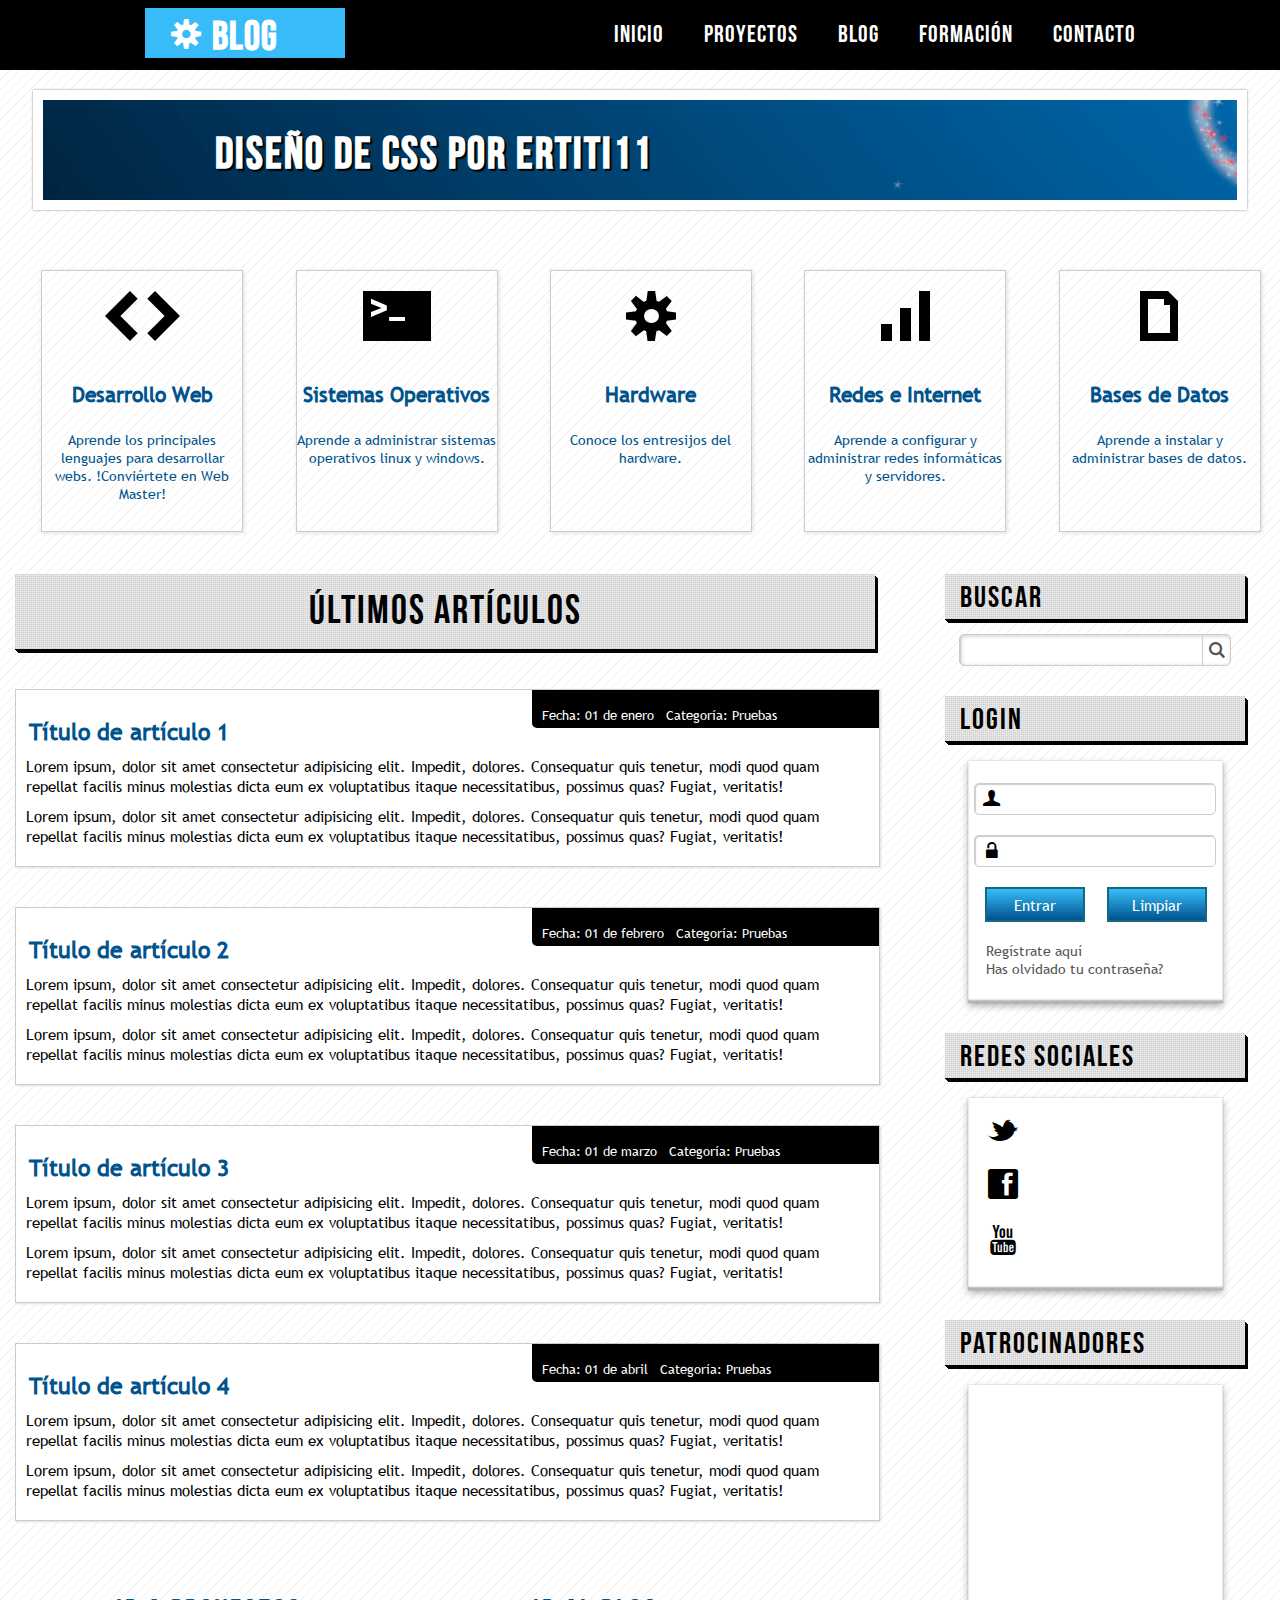
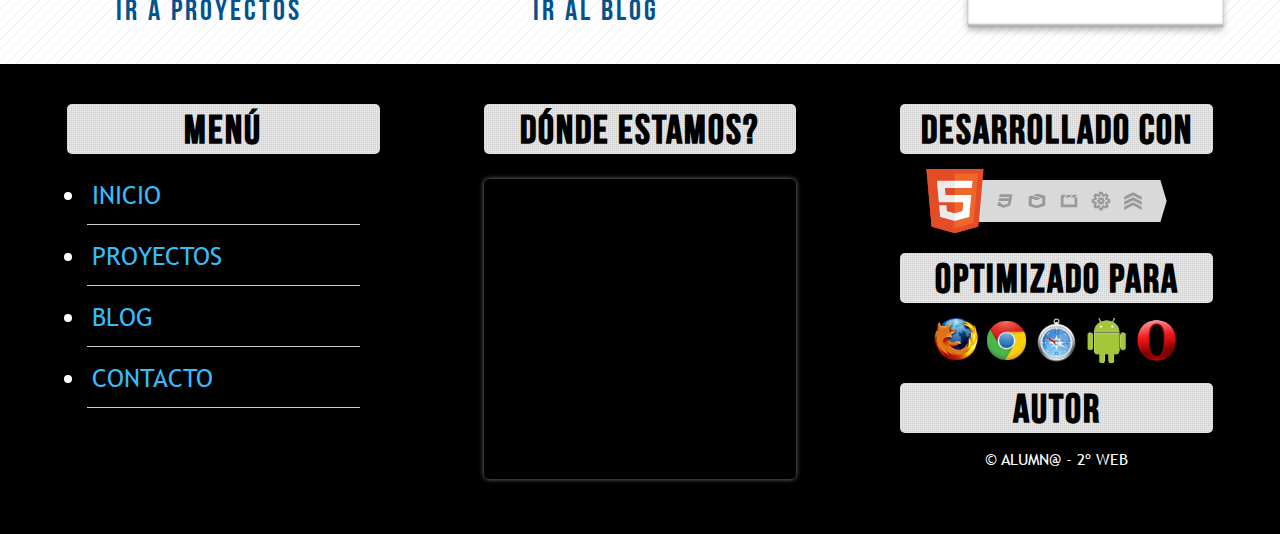
<file: index.html>
<!DOCTYPE html>
<html lang="es">
  <head>
    <meta charset="UTF-8" />
    <!-- <meta name="viewport" content="width=device-width, initial-scale=1.0"> -->
    <!-- user_scalable = no es para que el usuario no pueda realizar zoom con los 2 dedos. -->
    <meta name="viewport" content="width=device-width, user-scalable=no" />
    <title>Proyecto Web</title>
    <link rel="shortcut icon" href="img/supertux.png" type="image/x-icon" />
    <link rel="stylesheet" href="styles.css" />
  </head>
  <body>
    <!-- Inicio Cabecera -->
    <header id="header">
      <div id="logo">
        <span class="gear">S</span>
        <h3>BLOG</h3>
      </div>
      <nav id="menu">
        <ul>
          <li><a href="#">INICIO</a></li>
          <li><a href="/Proyectos.html">PROYECTOS</a></li>
          <li><a href="/Blog.html">BLOG</a></li>
          <li><a href="#">FORMACIÓN</a></li>
          <li><a href="#">CONTACTO</a></li>
        </ul>
      </nav>
    </header>
    <!-- fin de la Cabecera -->

    <main class="wrap">
      <section id="info">
        <!-- Inicio Banner -->
        <div id="banner">
          <h1>Diseño de CSS por Ertiti11</h1>
        </div>
        <!-- fin de Banner -->
        <!-- Inicio Tarjetas -->
        <div id="cards">
          <div class="card">
            <p class="icon">H</p>
            <h2 class="category">Desarrollo Web</h2>
            <p class="description">
              Aprende los principales lenguajes para desarrollar webs.
              !Conviértete en Web Master!
            </p>
          </div>
          <div class="card">
            <p class="icon">_</p>
            <h2 class="category">Sistemas Operativos</h2>
            <p class="description">
              Aprende a administrar sistemas operativos linux y windows.
            </p>
          </div>
          <div class="card">
            <p class="icon">S</p>
            <h2 class="category">Hardware</h2>
            <p class="description">Conoce los entresijos del hardware.</p>
          </div>
          <div class="card">
            <p class="icon">u</p>
            <h2 class="category">Redes e Internet</h2>
            <p class="description">
              Aprende a configurar y administrar redes informáticas y
              servidores.
            </p>
          </div>
          <div class="card">
            <p class="icon">a</p>
            <h2 class="category">Bases de Datos</h2>
            <p class="description">
              Aprende a instalar y administrar bases de datos.
            </p>
          </div>
        </div>
        <!-- fin de Tarjetas -->
      </section>
      <!-- Inicio de Barra Lateral -->
      <div class="clearfix"></div>

      <div class="contenido_principal">
        <aside id="lateral">
          <h3>BUSCAR</h3>
          <div id="search">
            <form>
              <input type="text" />
              <input type="button" value="L" class="icon" />
            </form>
          </div>
          <h3>LOGIN</h3>
          <div id="login" class="caja-lateral">
            <form>
              <label id="user" class="icon">U</label>
              <input type="email" />
              <label id="password" class="icon">w</label>
              <input type="password" />
              <input type="submit" value="Entrar" />
              <input type="reset" value="Limpiar" />
              <a href="#">Regístrate aquí</a>
              <a href="#">Has olvidado tu contraseña?</a>
            </form>
          </div>
          <h3>REDES SOCIALES</h3>
          <div id="social" class="caja-lateral">
            <div class="twitter">
              <a href="#" class="icon">t</a>
              <p class="overlay">Twitter</p>
            </div>
            <div class="facebook">
              <a href="#" class="icon">f</a>
              <p class="overlay">Facebook</p>
            </div>
            <div class="youtube">
              <a href="#" class="icon">y</a>
              <p class="overlay">Youtube</p>
            </div>
          </div>
          <h3>PATROCINADORES</h3>
          <div id="sponsors" class="caja-lateral"></div>
        </aside>
        <!-- fin de Aside -->
        <!-- Inicio de los Artículos -->
        <section id="articles">
          <h2>Últimos artículos</h2>
          <div class="clearfix"></div>
          <article>
            <div class="datos">
              <span>Fecha: 01 de enero</span>
              <span>Categoría: Pruebas</span>
            </div>
            <h4>
              <a href="#">Título de artículo 1</a>
            </h4>
            <p>
              Lorem ipsum, dolor sit amet consectetur adipisicing elit. Impedit,
              dolores. Consequatur quis tenetur, modi quod quam repellat facilis
              minus molestias dicta eum ex voluptatibus itaque necessitatibus,
              possimus quas? Fugiat, veritatis!
            </p>
            <p>
              Lorem ipsum, dolor sit amet consectetur adipisicing elit. Impedit,
              dolores. Consequatur quis tenetur, modi quod quam repellat facilis
              minus molestias dicta eum ex voluptatibus itaque necessitatibus,
              possimus quas? Fugiat, veritatis!
            </p>
          </article>
          <article>
            <div class="datos">
              <span>Fecha: 01 de febrero</span>
              <span>Categoría: Pruebas</span>
            </div>
            <h4>
              <a href="#">Título de artículo 2</a>
            </h4>
            <p>
              Lorem ipsum, dolor sit amet consectetur adipisicing elit. Impedit,
              dolores. Consequatur quis tenetur, modi quod quam repellat facilis
              minus molestias dicta eum ex voluptatibus itaque necessitatibus,
              possimus quas? Fugiat, veritatis!
            </p>
            <p>
              Lorem ipsum, dolor sit amet consectetur adipisicing elit. Impedit,
              dolores. Consequatur quis tenetur, modi quod quam repellat facilis
              minus molestias dicta eum ex voluptatibus itaque necessitatibus,
              possimus quas? Fugiat, veritatis!
            </p>
          </article>
          <article>
            <div class="datos">
              <span>Fecha: 01 de marzo</span>
              <span>Categoría: Pruebas</span>
            </div>
            <h4>
              <a href="#">Título de artículo 3</a>
            </h4>
            <p>
              Lorem ipsum, dolor sit amet consectetur adipisicing elit. Impedit,
              dolores. Consequatur quis tenetur, modi quod quam repellat facilis
              minus molestias dicta eum ex voluptatibus itaque necessitatibus,
              possimus quas? Fugiat, veritatis!
            </p>
            <p>
              Lorem ipsum, dolor sit amet consectetur adipisicing elit. Impedit,
              dolores. Consequatur quis tenetur, modi quod quam repellat facilis
              minus molestias dicta eum ex voluptatibus itaque necessitatibus,
              possimus quas? Fugiat, veritatis!
            </p>
          </article>
          <article>
            <div class="datos">
              <span>Fecha: 01 de abril</span>
              <span>Categoría: Pruebas</span>
            </div>
            <h4>
              <a href="#">Título de artículo 4</a>
            </h4>
            <p>
              Lorem ipsum, dolor sit amet consectetur adipisicing elit. Impedit,
              dolores. Consequatur quis tenetur, modi quod quam repellat facilis
              minus molestias dicta eum ex voluptatibus itaque necessitatibus,
              possimus quas? Fugiat, veritatis!
            </p>
            <p>
              Lorem ipsum, dolor sit amet consectetur adipisicing elit. Impedit,
              dolores. Consequatur quis tenetur, modi quod quam repellat facilis
              minus molestias dicta eum ex voluptatibus itaque necessitatibus,
              possimus quas? Fugiat, veritatis!
            </p>
          </article>
          <div id="botones">
            <div id="blog">
              <a href="/Proyectos.html">Ir a Proyectos</a>
            </div>
            <div id="blog">
              <a href="#">Ir al Blog</a>
            </div>
          </div>
        </section>
        <!-- fin de los Artículos -->
      </div>
    </main>
    <div class="clearfix"></div>
    <!-- Inicio de Pié de Página -->
    <footer id="footer">
      <div class="wrap">
        <div id="menuFooter">
          <h5>MENÚ</h5>
          <ul>
            <li><a href="#">INICIO</a></li>
            <li><a href="/Proyectos.html">PROYECTOS</a></li>
            <li><a href="/Blog.html">BLOG</a></li>
            <li><a href="#">CONTACTO</a></li>
          </ul>
        </div>
        <div id="location">
          <h5>DÓNDE ESTAMOS?</h5>
          <iframe
            src="https://www.google.com/maps/embed?pb=!1m18!1m12!1m3!1d3199.2996623515555!2d-4.462811723546774!3d36.69133637227841!2m3!1f0!2f0!3f0!3m2!1i1024!2i768!4f13.1!3m3!1m2!1s0xd72f9c45623d2c3%3A0x7a634bd28c0cf953!2sMEDAC%20Nova%20%F0%9F%A5%87%20Centro%20Tecnol%C3%B3gico%20de%20FP!5e0!3m2!1ses!2ses!4v1698701252334!5m2!1ses!2ses"
            width="600"
            height="450"
            style="border: 0"
            allowfullscreen=""
            loading="lazy"
            referrerpolicy="no-referrer-when-downgrade"
          ></iframe>
        </div>
        <div id="info">
          <h5>Desarrollado con</h5>
          <p>
            <img
              src="img/html5-badge-h-css3-graphics-multimedia-performance-semantics.png"
              alt="Creado con HTML y CSS"
            />
          </p>
          <h5>Optimizado para</h5>
          <p id="browsers">
            <a href="#">
              <img src="img/firefox-icon.png" alt="Firefox" />
            </a>
            <a href="#">
              <img src="img/chrome.png" alt="Chrome" />
            </a>
            <a href="#">
              <img src="img/safari.png" alt="Safari" />
            </a>
            <a href="#">
              <img src="img/android.png" alt="Android" />
            </a>
            <a href="#">
              <img src="img/Opera_256x256.png" alt="Opera" />
            </a>
          </p>
          <h5>AUTOR</h5>
          <p>&copy; ALUMN@ - 2º WEB</p>
        </div>
      </div>
    </footer>
    <!-- fin de Pié de Página -->
  </body>
</html>
</file>
<file: styles.css>
@charset "UTF-8";
@font-face {
  font-family: "TrebuchetMS";
  src: url("./fonts/TrebuchetMS.ttf");
  font-weight: normal;
  font-style: normal;
}
@font-face {
  font-family: "BebasNeue";
  src: url("./fonts/BebasNeue.otf");
  font-weight: normal;
  font-style: normal;
}
/* https://www.fontsquirrel.com/fonts/web-symbols */
@font-face {
  font-family: "WebSymbolsRegular";
  src: url("./fonts/websymbols-regular-webfont.eot");
  src: url("./fonts/websymbols-regular-webfont.eot?#iefix") format("embedded-opentype"), url("./fonts/websymbols-regular-webfont.woff") format("woff"), url("./fonts/websymbols-regular-webfont.ttf") format("truetype"), url("./fonts/websymbols-regular-webfont.svg#WebSymbolsRegular") format("svg");
  font-weight: normal;
  font-style: normal;
}
/* Variables globales */
/* Estilos Generales */
* {
  margin: 0px;
  padding: 0px;
}

body {
  background: url("./img/pattern.png");
}

/* wrap - Marco general */
.wrap {
  width: 1250px;
  margin: 0px auto;
}

.gear,
.icon {
  font-family: "WebSymbolsRegular";
}

/* Cabecera */
#header {
  display: flex;
  justify-content: space-around;
  width: 100%;
  height: 70px;
  background-color: black;
  font-family: "BebasNeue";
  color: white;
}

#logo {
  display: flex;
  gap: 10px;
  width: 200px;
  height: 50px;
  background-color: #37bcf9;
  text-align: center;
  margin-top: 8px;
  margin-left: 20px;
  letter-spacing: 1px;
  cursor: pointer;
  overflow: hidden;
  transition: all 500ms;
  -webkit-transition: all 500ms;
  -moz-transition: all 500ms;
  -ms-transition: all 500ms;
  -o-transition: all 500ms;
}

#logo h3 {
  display: block;
  font-size: 40px;
  margin-top: 5px;
  margin-right: 65px;
  transition: all 500ms;
  -webkit-transition: all 500ms;
  -moz-transition: all 500ms;
  -ms-transition: all 500ms;
  -o-transition: all 500ms;
}

#logo:hover h3 {
  animation: desdeDerecha 500ms linear;
  -webkit-animation: desdeDerecha 500ms linear;
}

@keyframes desdeDerecha {
  from {
    transform: translateX(200%); /* desaparece al estar desplazado */
    -webkit-transform: translateX(200%);
    -moz-transform: translateX(200%);
    -ms-transform: translateX(200%);
    -o-transform: translateX(200%);
  }
  to {
    transform: translateX(0%); /* vuelve */
    -webkit-transform: translateX(0%);
    -moz-transform: translateX(0%);
    -ms-transform: translateX(0%);
    -o-transform: translateX(0%);
  }
}
#logo:hover {
  border-radius: 2px;
  -webkit-border-radius: 2px;
  -moz-border-radius: 2px;
  -ms-border-radius: 2px;
  -o-border-radius: 2px;
  color: black;
  background-color: #ccc;
}

#logo .gear {
  display: block;
  font-size: 30px;
  margin-top: 8px;
  margin-left: 26px;
  /* Animación para la Rueda */
  animation-name: rotar-rueda;
  animation-duration: 4s;
  animation-iteration-count: infinite;
  animation-timing-function: linear;
}

@keyframes rotar-rueda {
  from {
    transform: rotateZ(0deg);
    -webkit-transform: rotateZ(0deg);
    -moz-transform: rotateZ(0deg);
    -ms-transform: rotateZ(0deg);
    -o-transform: rotateZ(0deg);
  }
  to {
    transform: rotateZ(360deg);
    -webkit-transform: rotateZ(360deg);
    -moz-transform: rotateZ(360deg);
    -ms-transform: rotateZ(360deg);
    -o-transform: rotateZ(360deg);
  }
}
#logo:hover .gear {
  animation: desdeAbajo 1s linear;
  -webkit-animation: desdeAbajo 1s linear;
}

@keyframes desdeAbajo {
  /* efecto de desaparecer y volver */
  0% {
    transform: translateY(0%);
    -webkit-transform: translateY(0%);
    -moz-transform: translateY(0%);
    -ms-transform: translateY(0%);
    -o-transform: translateY(0%);
  }
  50% {
    transform: translateY(200%);
    -webkit-transform: translateY(200%);
    -moz-transform: translateY(200%);
    -ms-transform: translateY(200%);
    -o-transform: translateY(200%);
  }
  100% {
    transform: translateY(0%);
    -webkit-transform: translateY(0%);
    -moz-transform: translateY(0%);
    -ms-transform: translateY(0%);
    -o-transform: translateY(0%);
    -webkit-transform: translateY(0%);
  }
}
#menu {
  display: flex;
  height: 70px;
  background: transparent;
}

#menu ul {
  display: flex;
}

#menu ul li {
  font-size: 24px;
  display: flex;
  margin: 0px 20px 0px 20px;
  letter-spacing: 1px;
  line-height: 70px;
}

#menu ul li a {
  display: block;
  color: white;
  text-decoration: none;
  transition: all 1s;
  -webkit-transition: all 1s;
  -moz-transition: all 1s;
  -ms-transition: all 1s;
  -o-transition: all 1s;
}

#menu ul li a:hover {
  color: #37bcf9;
  transform: scale(1.2, 1.2);
  -webkit-transform: scale(1.2, 1.2);
  -moz-transform: scale(1.2, 1.2);
  -ms-transform: scale(1.2, 1.2);
  -o-transform: scale(1.2, 1.2);
}

/* Maquetando el Banner */
#banner {
  width: 95.5%;
  height: 100px;
  border: 10px solid white;
  box-shadow: 0px 0px 2px gray;
  background: url("../img/bakbaner.png");
  background-position: -200px -200px;
  margin: 20px auto;
  animation: banner 10s linear;
  -webkit-animation: banner 10s linear;
  animation-iteration-count: infinite;
}

@keyframes banner {
  from {
    background-position: 0px 0px;
  }
  to {
    background-position: -200px -200px;
  }
}
#banner h1 {
  display: block;
  width: 850px;
  font-family: "BebasNeue";
  color: white;
  font-size: 45px;
  letter-spacing: 2px;
  text-shadow: 2px 2px 1px black;
  margin: 27px auto;
  animation: muestraTexto 10s linear;
  -webkit-animation: muestraTexto 10s linear;
}

@keyframes muestraTexto {
  0% {
    transform: translateX(-600%) scale(3, 3);
    -webkit-transform: translateX(-600%) scale(3, 3);
    -moz-transform: translateX(-600%) scale(3, 3);
    -ms-transform: translateX(-600%) scale(3, 3);
    -o-transform: translateX(-600%) scale(3, 3);
    opacity: 1;
  }
  50% {
    transform: translateX(600%) scale(3, 3);
    -webkit-transform: translateX(600%) scale(3, 3);
    -moz-transform: translateX(600%) scale(3, 3);
    -ms-transform: translateX(600%) scale(3, 3);
    -o-transform: translateX(600%) scale(3, 3);
    opacity: 1;
  }
  75% {
    transform: translateX(-600%) scale(3, 3);
    -webkit-transform: translateX(-600%) scale(3, 3);
    -moz-transform: translateX(-600%) scale(3, 3);
    -ms-transform: translateX(-600%) scale(3, 3);
    -o-transform: translateX(-600%) scale(3, 3);
    text-shadow: none;
    color: transparent;
    opacity: 0;
  }
  100% {
    transform: translateX(0%) scale(1, 1);
    -webkit-transform: translateX(0%) scale(1, 1);
    -moz-transform: translateX(0%) scale(1, 1);
    -ms-transform: translateX(0%) scale(1, 1);
    -o-transform: translateX(0%) scale(1, 1);
    color: white;
    opacity: 1;
  }
}
/* Tarjetas */
#cards {
  display: flex;
  flex-wrap: wrap;
  justify-content: space-around;
  width: 100%;
  height: 100%;
  margin: 0px auto;
}

.card {
  width: 200px;
  height: 260px;
  border: 1px solid #ccc;
  box-shadow: 1px 1px 4px #ddd;
  overflow: hidden;
  margin: 22px;
  margin-top: 40px;
  cursor: pointer;
  transition: all 1s;
  -webkit-transition: all 1s;
  -moz-transition: all 1s;
  -ms-transition: all 1s;
  -o-transition: all 1s;
}

.card:hover {
  background-color: black;
}

.card:last-child {
  margin-right: 0px;
}

.card .icon {
  display: block;
  width: 100%;
  height: 110px;
  font-size: 50px;
  line-height: 90px;
  text-align: center;
  margin: 0px auto;
}

/* efecto */
.card:hover .icon {
  font-size: 70px;
  color: #37bcf9;
  animation: muestraIcono 1s linear;
  -webkit-animation: muestraIcono 1s linear;
}

@keyframes muestraIcono {
  from {
    transform: translateY(-200%);
    -webkit-transform: translateY(-200%);
    -moz-transform: translateY(-200%);
    -ms-transform: translateY(-200%);
    -o-transform: translateY(-200%);
  }
  to {
    transform: translateY(0%);
    -webkit-transform: translateY(0%);
    -moz-transform: translateY(0%);
    -ms-transform: translateY(0%);
    -o-transform: translateY(0%);
  }
}
.card .category {
  width: 100%;
  height: 50px;
  font-family: "TrebuchetMS";
  font-size: 21px;
  font-weight: bold;
  text-align: center;
  color: #00538c;
  transition: all 500ms;
}

/*efecto*/
.card:hover .category {
  color: white;
  animation: muestraCategoria 1s linear;
  -webkit-animation: muestraCategoria 1s linear;
}

@keyframes muestraCategoria {
  from {
    transform: translateY(-300%);
    -webkit-transform: translateY(-300%);
    -moz-transform: translateY(-300%);
    -ms-transform: translateY(-300%);
    -o-transform: translateY(-300%);
    color: black;
  }
  to {
    transform: traslateY(0%);
    -webkit-transform: traslateY(0%);
    -moz-transform: traslateY(0%);
    -ms-transform: traslateY(0%);
    -o-transform: traslateY(0%);
    color: white;
  }
}
.card .description {
  font-family: "TrebuchetMS";
  text-align: center;
  color: #00538c;
  font-size: 14px;
  transition: all 1s;
  -webkit-transition: all 1s;
  -moz-transition: all 1s;
  -ms-transition: all 1s;
  -o-transition: all 1s;
}

/* efecto */
.card:hover .description {
  color: white;
  animation: muestraDescripcion 1s linear;
  -webkit-animation: muestraDescripcion 1s linear;
}

@keyframes muestraDescripcion {
  from {
    transform: translateX(-300%);
    -webkit-transform: translateX(-300%);
    -moz-transform: translateX(-300%);
    -ms-transform: translateX(-300%);
    -o-transform: translateX(-300%);
    color: black;
  }
  to {
    transform: traslateX(0%);
    -webkit-transform: traslateX(0%);
    -moz-transform: traslateX(0%);
    -ms-transform: traslateX(0%);
    -o-transform: traslateX(0%);
    color: white;
  }
}
.clearfix {
  clear: both;
}

.contenido_principal {
  display: flex;
  justify-content: space-between;
  width: 100%;
  height: 100%;
  margin: 0px auto;
  flex-direction: row-reverse;
}

/* Barra lateral */
#lateral {
  width: 300px;
  min-height: 1070px;
  font-family: "TrebuchetMS";
  margin: 20px;
}

#lateral h3 {
  display: block;
  width: auto;
  height: 45px;
  line-height: 49px;
  background: url("../img/pxgray.png"), white;
  /*    box-shadow: 0px 1px 0px black, 1px 2px 0px black, 2px 3px 0px black, 3px 4px 0px black; */
  box-shadow: 0px 1px 0px black, 1px 2px 0px black, 2px 3px 0px black, 3px 4px 0px black;
  font-size: 30px;
  font-family: "BebasNeue";
  font-weight: normal;
  letter-spacing: 2px;
  padding-left: 15px;
  margin-top: 30px;
  margin-bottom: 15px;
}

#lateral h3:first-child {
  margin-top: 0px;
}

#search {
  width: 90%;
  height: 30px;
  margin: 10px auto;
  background-color: white;
  border: 1px solid #ccc;
  border-radius: 5px;
  box-shadow: 1px 1px 4px #ccc inset;
}

#lateral input[type=text] {
  width: 85%;
  /*para que quepa el botón*/
  height: 30px;
  border: none;
  padding-left: 5px;
  border-radius: 5px;
  background-color: transparent;
  color: #ccc;
  transition: all 500ms;
  -webkit-transition: all 500ms;
  -moz-transition: all 500ms;
  -ms-transition: all 500ms;
  -o-transition: all 500ms;
  -webkit-border-radius: 5px;
  -moz-border-radius: 5px;
  -ms-border-radius: 5px;
  -o-border-radius: 5px;
}

#lateral input[type=text]:focus {
  color: #555;
}

#lateral input[type=button],
#lateral input[type=text] {
  height: 30px;
  cursor: pointer;
  font-size: 16px;
  background-color: transparent; /* para que no tenga fondo */
  border: none; /* para que se integre con el campo en sí */
  border-left: 1px solid #ccc;
  color: #555;
  padding-left: 6px;
}

.caja-lateral {
  width: 85%;
  height: 240px;
  margin: 0px auto;
  margin-top: 20px;
  padding-top: 2px;
  background-color: white;
  /* para que parezca que la caja está en 3 dimensiones, eso podemos conseguirlo a través de las sombras.
    para ello vamos a generar varias sombras por fuera y una por dentro - inset */
  box-shadow: 0px 0px 1px rgba(0, 0, 0, 0.3), 0px 3px 7px rgba(0, 0, 0, 0.3), 0px 1px white inset, 0px -3px 2px rgba(0, 0, 0, 0.3) inset;
}

#login input[type=email],
#login input[type=password] {
  display: block;
  margin: 0px auto;
  margin-top: 20px;
  width: 82%;
  height: 30px;
  border: 1px solid #ccc;
  box-shadow: 1px 1px 1px #ccc inset;
  border-radius: 5px;
  padding-left: 30px;
  color: gray;
}

#login input[type=email]:focus,
#login input[type=password]:focus {
  color: #555;
  box-shadow: 1px 1px 1px gray inset;
}

#login #user,
#login #password {
  display: block;
  text-align: center;
  position: absolute;
  margin-left: 15px;
  margin-top: 6px;
  height: 30px;
}

#login #password {
  margin-left: 18px;
  margin-top: 25px;
  font-size: 20px;
}

#login input[type=submit],
#login input[type=button],
#login input[type=reset],
#login button {
  /*display: block;
    */
  text-align: center;
  width: 100px;
  height: 35px;
  margin-top: 20px;
  color: white;
  /*Degradado desde abajo- to bottom --> haciaarriba*/
  background: linear-gradient(to bottom, #37bcf9 0%, #00538c 100%);
  border: 2px solid #156785;
  border-radius: 0px;
  cursor: pointer;
  font-size: 15px;
  font-family: "TrebuchetMS";
  margin-left: 17px;
  margin-bottom: 20px;
  transition: all 1s;
  -webkit-transition: all 1s;
  -moz-transition: all 1s;
  -ms-transition: all 1s;
  -o-transition: all 1s;
}

#login input[type=submit]:hover,
#login input[type=button]:hover,
#login input[type=reset]:hover,
#login button:hover {
  box-shadow: 0px 0px 5px gray;
}

#login a {
  display: block;
  text-decoration: none;
  margin-left: 18px;
  font-size: 14px;
  color: #555;
}

#login a:hover {
  text-decoration: underline;
  color: #00538c;
}

#social {
  height: 190px;
}

#social a {
  display: block;
  color: black;
  text-decoration: none;
  font-size: 30px;
  margin-left: 20px;
  margin-top: 10px;
  margin-bottom: 20px;
}

#social .overlay {
  display: block;
  height: 20px;
  font-family: Arial, Helvetica, sans-serif;
  font-weight: bold;
  letter-spacing: 1px;
  text-shadow: 0px 0px 1px #ccc;
  border: 3px solid white;
  box-shadow: 0px 0px 4px #ccc;
  background: #f4f7fe;
  position: absolute;
  padding: 5px;
  margin-left: 70px;
  margin-top: -52px;
  cursor: pointer;
  transform: translateX(-30%);
  -webkit-transform: translateX(-30%);
  -moz-transform: translateX(-30%);
  -ms-transform: translateX(-30%);
  -o-transform: translateX(-30%);
  opacity: 0;
  transition: all 1s;
  -webkit-transition: all 1s;
  -moz-transition: all 1s;
  -ms-transition: all 1s;
  -o-transition: all 1s;
}

#social div:hover .overlay {
  opacity: 1;
  transform: translate(20%);
  -webkit-transform: translate(20%);
  -moz-transform: translate(20%);
  -ms-transform: translate(20%);
  -o-transform: translate(20%);
}

/* Artículos */
#articles {
  width: 860px;
}

#articles h2 {
  display: block;
  width: 100%;
  height: 75px;
  line-height: 75px; /* centra el texto */
  text-align: center;
  font-family: "BebasNeue";
  font-size: 40px;
  font-weight: normal;
  letter-spacing: 2px;
  background: url("../img/pxgray.png"), white;
  /* sombras múltiples para efecto 3d */
  /*    box-shadow: 0px 1px 0px black, 1px 2px 0px black, 2px 3px 0px black, 3px 4px 0px black; */
  box-shadow: 0px 1px 0px black, 1px 2px 0px black, 2px 3px 0px black, 3px 4px 0px black;
  margin: 0px auto;
  margin-top: 20px;
  margin-bottom: 15px;
}

#articles article {
  width: 98%;
  height: auto;
  border: 1px solid #ccc;
  margin: 40px auto;
  padding: 10px;
  font-family: "TrebuchetMS";
  background: white;
  color: black;
  box-shadow: 1px 1px 2px #ddd;
}

#articles article h4 {
  display: inline;
  font-size: 23px;
  margin: 3px;
}

#articles article h4 a {
  text-decoration: none;
  color: #00538c;
}

#articles article h4 a:hover {
  text-decoration: underline;
}

#articles .datos {
  display: flex;
  width: auto;
  background-color: black;
  color: white;
  height: 30px;
  line-height: 30px;
  margin: -10px;
  margin-left: 60% !important;
  padding: 4px;
  font-size: 13px;
  border-radius: 0px 0px 0px 5px; /* esquina inferior izq 5px */
}

#articles .datos span {
  margin: 6px;
}

#articles article p {
  margin-top: 10px;
  margin-bottom: 10px;
  font-size: 15px;
}

#botones {
  display: flex;
}

#blog {
  height: 80px;
  width: 45%;
  margin-top: 10px;
  line-height: 80px;
  text-align: center;
  font-family: "BebasNeue";
  transition: all 1s;
  -webkit-transition: all 1s;
  -moz-transition: all 1s;
  -ms-transition: all 1s;
  -o-transition: all 1s;
}

#blog a {
  font-family: "BebasNeue";
  font-size: 30px;
  letter-spacing: 3px;
  color: #00538c;
  text-decoration: none;
  transition: all 1s;
  -webkit-transition: all 1s;
  -moz-transition: all 1s;
  -ms-transition: all 1s;
  -o-transition: all 1s;
}

/* efectos */
#blog:hover {
  background-color: black;
  border: 10px solid #37bcf9;
  border-radius: 240px;
  box-shadow: 0px 0px 10px gray;
  animation: resaltar 10s infinite linear;
  -webkit-animation: resaltar 10s infinite linear;
}

#blog:hover a {
  color: white;
  /* sombras múltiples para efecto 3d */
  /*    box-shadow: 0px 1px 0px black, 1px 2px 0px black, 2px 3px 0px black, 3px 4px 0px black; */
  box-shadow: 0px 1px 0px black, 1px 2px 0px black, 2px 3px 0px black, 3px 4px 0px black;
}

@keyframes resaltar {
  0% {
    border: 10px solid #37bcf9;
  }
  25% {
    border: 10px solid green;
  }
  50% {
    border: 10px solid greenyellow;
  }
  75% {
    border: 10px solid #00538c;
  }
  100% {
    border: 10px solid #37bcf9;
  }
}
/* FOOTER */
#footer {
  width: 100%;
  height: 470px;
  background-color: black;
  color: white;
  overflow: hidden;
}

#footer .wrap {
  display: flex;
  justify-content: space-around;
}

#footer .wrap > div {
  width: 25%;
  height: 370px;
  margin: 40px;
  text-align: center;
  color: white;
  font-family: "TrebuchetMS";
}

#footer a {
  text-decoration: none;
  color: #37bcf9;
  transition: all 1s;
  -webkit-transition: all 1s;
  -moz-transition: all 1s;
  -ms-transition: all 1s;
  -o-transition: all 1s;
}

#footer h5 {
  display: block;
  background: url("../img/pxgray.png"), white;
  height: 50px;
  letter-spacing: 2px;
  text-align: center;
  font-family: "BebasNeue";
  font-size: 40px;
  line-height: 55px;
  color: black;
  border-radius: 5px;
  margin-bottom: 15px;
}

#footer ul {
  text-align: left;
  margin: 20px;
  font-size: 25px;
}

#footer ul li {
  margin-top: 10px;
  padding: 5px;
  border-bottom: 1px solid #ccc;
}

#footer ul li a {
  display: block;
  height: 40px;
  transition: all 1s;
  -webkit-transition: all 1s;
  -moz-transition: all 1s;
  -ms-transition: all 1s;
  -o-transition: all 1s;
}

/* efecto */
#footer ul li:hover a {
  color: white;
  transform: translateX(10%);
  -webkit-transform: translateX(10%);
  -moz-transform: translateX(10%);
  -ms-transform: translateX(10%);
  -o-transform: translateX(10%);
  width: 100%;
}

#footer iframe {
  width: 100%;
  height: 300px;
  margin-top: 10px;
  border-radius: 5px;
  border: 5px solid white;
  box-shadow: 0px 0px 5px gray;
}

#footer img {
  margin-bottom: 15px;
}

#footer #browsers img {
  width: 45px;
}

/* Animaciones y Transiciones
- Animation
- Keyframes
- Transitions 

Etiquetado cada punto como efecto, transtion, animation,...*/
@media (max-width: 1230px) {
  .wrap {
    width: 90%;
    margin: 0px auto;
  }
  .card {
    width: 17%;
    margin: 1.4%;
  }
  .card p {
    display: block;
    width: 88%;
    margin: 0px auto;
    text-align: center;
    font-size: 1.1vw;
  }
  #banner h1 {
    /*font-size: 35px;
    margin: 33px auto; */
    width: 100%;
    text-align: center;
    font-size: 4vw;
  }
  #articles {
    width: 65%;
  }
  #articles article {
    width: 98%;
  }
  #footer .wrap > div {
    width: 26%;
  }
  #footer #browsers img {
    width: 14%;
  }
  #footer h5 {
    /*font-size: 30px; */
    font-size: 3vw;
  }
}
@media (max-width: 920px) {
  #articles {
    width: 65%;
  }
  #lateral {
    width: 25%;
  }
  #lateral input[type=text] {
    width: 78%;
  }
  .aside-box {
    width: 95%;
    min-height: 240px;
    height: auto;
    padding-bottom: 10px;
  }
  #login input[type=email],
  #login input[type=password] {
    width: 65%;
  }
  #login #user,
  #login #password {
    margin-left: 24px;
  }
  #login input[type=submit],
  #login input[type=button],
  #login input[type=reset],
  #login button {
    margin: 20px;
  }
  #login input[type=reset] {
    display: none;
  }
  #login a {
    margin-top: 10px;
    margin-bottom: 10px;
    margin-right: 10px;
  }
}
/* movemos ya el menú y cambiamos estructura */
/* Visionado para Móviles *//*# sourceMappingURL=styles.css.map */
</file>
